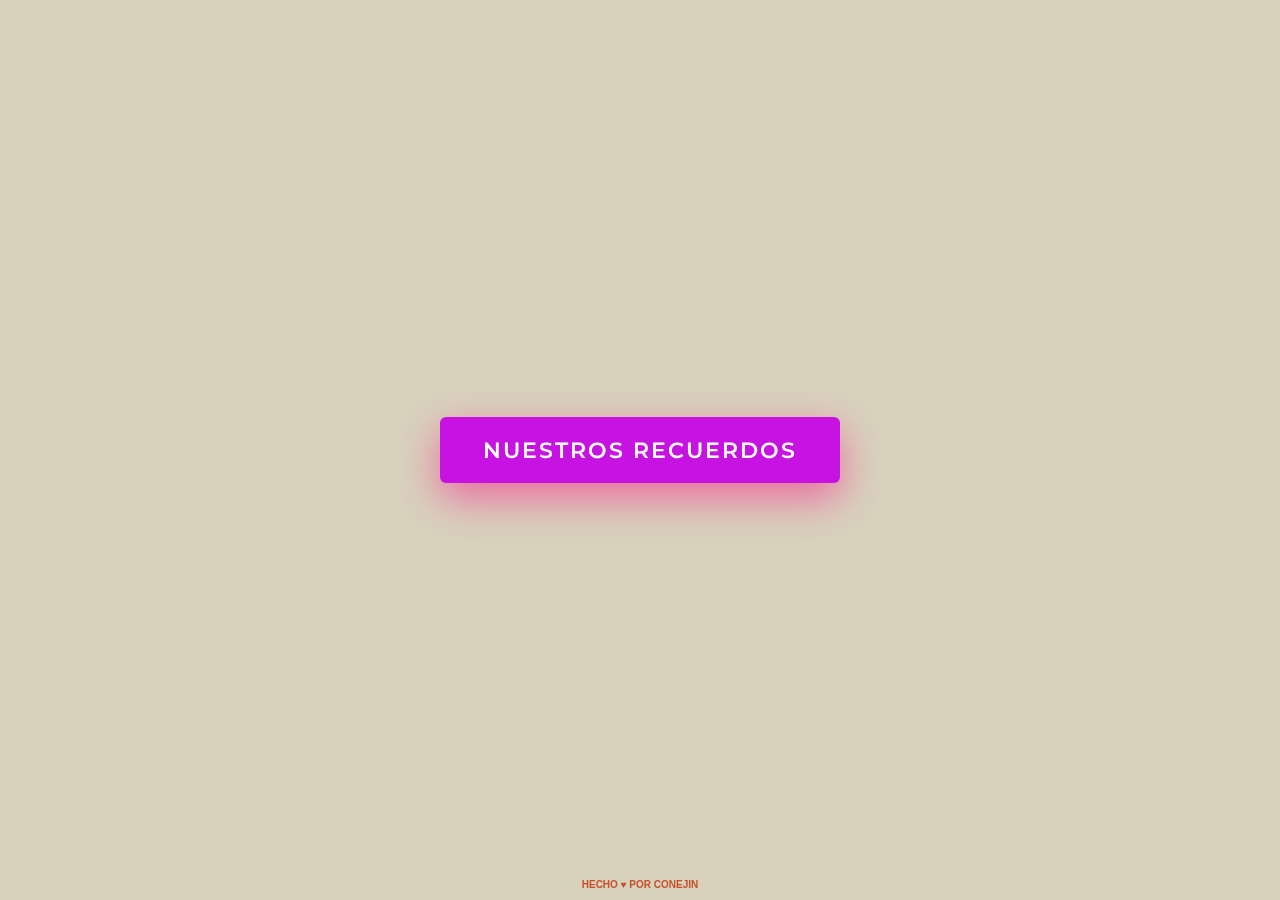
<file: index.html>
<!DOCTYPE html>
<html lang="en" >
<head>
  <meta charset="UTF-8">
  <title>Click love encoded</title>
  <link rel="stylesheet" href="./style.css">

</head>
<body>
<div class='v-align'>
  <div class='hero-btn'>
    <button class='btn'>
    NUESTROS RECUERDOS
     
    </button>


    <span class='particles-circle'></span>
    <span class='particles-circle'></span>
    <span class='particles-circle'></span>
    <span class='particles-circle'></span>
    <span class='particles-circle'></span>
    <span class='particles-circle'></span>
    <span class='particles-circle'></span>
    <span class='particles-circle'></span>
    <span class='particles-circle'></span>
    <span class='particles-circle'></span>
    <span class='particles-circle'></span>
    <span class='particles-circle'></span>
    <span class='particles-circle'></span>
    <span class='particles-circle'></span>
    <span class='particles-circle'></span>
    <span class='particles-circle'></span>
    <span class='particles-circle'></span>
    <span class='particles-circle'></span>
    <span class='particles-circle'></span>
    <span class='particles-circle'></span>
    <span class='particles-circle'></span>
    <span class='particles-circle'></span>
    <span class='particles-circle'></span>
    <span class='particles-circle'></span>
    <span class='particles-circle'></span>
    <span class='particles-circle'></span>
    <span class='particles-circle'></span>
    <span class='particles-circle'></span>
    <span class='particles-circle'></span>
    <span class='particles-circle'></span>
    <span class='particles-circle'></span>
    <span class='particles-circle'></span>
    <span class='particles-circle'></span>
    <span class='particles-circle'></span>
    <span class='particles-circle'></span>
    <span class='particles-circle'></span>
    
  </div>
</div>
<div class='made-with-love'>
 HECHO 
  <span>♥</span>
  POR
  <a href='' target='_blank'>CONEJIN</a>

</div>

  <script src='https://cdnjs.cloudflare.com/ajax/libs/jquery/3.3.1/jquery.min.js'></script>
  <script  src="./script.js"></script>

</body>
</html>
</file>
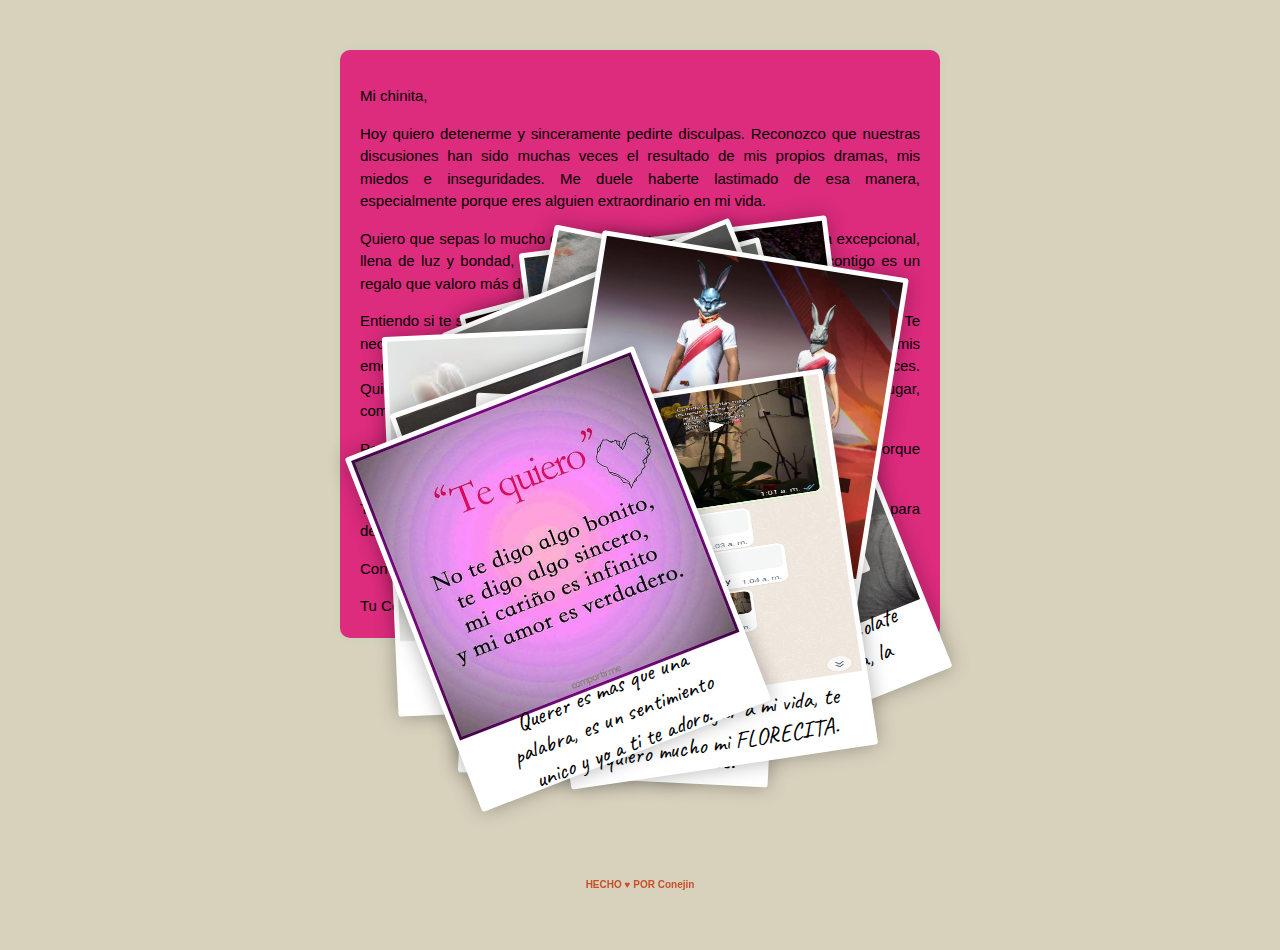
<file: galeria.html>
<!DOCTYPE html>
<html lang="en" >
<head>
  <meta charset="UTF-8">
  <title>FLORECITA</title>
  <link rel="stylesheet" href="./style.css">

</head>
<body>
<div class="Container">

  <div class="Picture">
    <img class="Picture-img" src="img/foto0.jpeg" alt="" />
    <div class="Picture-note"><span>@FLORECITA </span></div>
  </div>

  <div class="Picture">
    <img class="Picture-img" src="img/foto10.jpeg" alt="" />
    <div class="Picture-note"><span>En el libro de nuestra historia, cometí un error, pero con lágrimas en mis ojos y amor en mi corazón, te pido perdón, porque sin ti, mi vida pierde su razón. </span></div>
  </div>
  <div class="Picture">
    <img class="Picture-img" src="img/foto11.jpeg" alt="" />
    <div class="Picture-note"><span>El conejo saltarín, el chocolate en festín, y la florecita, la reina del jardín.</span></div>
  </div>
  <div class="Picture">
    <img class="Picture-img" src="img/foto3.jpeg" alt="" />
    <div class="Picture-note"><span>Chocolate dulce, aroma que seduce, como una florecita que en primavera luce.</span></div>
  </div>
  <div class="Picture">
    <img class="Picture-img" src="img/foto4.jpeg" alt="" />
    <div class="Picture-note"><span>La foto con la que me cautivaste, mi chinita hermosa.</span></div>
  </div>
  <div class="Picture">
    <img class="Picture-img" src="img/foto5.jpg" alt="" />
    <div class="Picture-note"><span>Estos conejitos no representan mi conejita.</span></div>
  </div>
  <div class="Picture">
    <img class="Picture-img" src="img/foto6.jpeg" alt="" />
    <div class="Picture-note"><span>Eres la razon por la cual mis noches cobraron sentido.</span></div>
  </div>
  <div class="Picture">
    <img class="Picture-img" src="img/foto7.jpg" alt="" />
    <div class="Picture-note"><span>Te regalo flores y cholates, porque se que son tus prefidos.</span></div>
  </div>
  <div class="Picture">
    <img class="Picture-img" src="img/foto8.jpeg" alt="" />
    <div class="Picture-note"><span>Como olvidar las noches de juego a tu lado, es mi hora favorita.</span></div>
  </div>
  <div class="Picture">
    <img class="Picture-img" src="img/foto9.jpeg" alt="" />
    <div class="Picture-note"><span>Gracias por llegar a mi vida, te quiero mucho mi FLORECITA.</span></div>
  </div>
  <div class="Picture">
    <img class="Picture-img" src="img/foto2.jpg" alt="" />
    <div class="Picture-note"><span>Querer es mas que una palabra, es un sentimiento unico y yo a ti te adoro.</span></div>
  </div>
</div>
<div class="mensaje">
    <p>Mi chinita,</p>
    <p>Hoy quiero detenerme y sinceramente pedirte disculpas. Reconozco que nuestras discusiones han sido muchas veces el resultado de mis propios dramas, mis miedos e inseguridades. Me duele haberte lastimado de esa manera, especialmente porque eres alguien extraordinario en mi vida.</p>
    <p>Quiero que sepas lo mucho que te quiero y aprecio. Eres una persona excepcional, llena de luz y bondad, y tener la oportunidad de compartir mi vida contigo es un regalo que valoro más de lo que puedo expresar.</p>
    <p>Entiendo si te sientes cansada de estas discusiones, pero por favor, no te vayas. Te necesito a mi lado más que nunca. Prometo trabajar en mí mismo, en controlar mis emociones y en ser el compañero amigo duo y esa personita especial que mereces. Quiero reconstruir lo que sentiamos los primeros dias , lleno de ganas de jugar, complicidad y felicidad.</p>
    <p>Perdóname por mis errores, por favor. No quiero perder lo que tenemos, porque eres mi todo, mi apoyo, mi dua y mi personita especial que quiero mucho.</p>
    <p>Te adoro más de lo que las palabras pueden decir, y haré todo lo posible para demostrártelo cada día.</p>
    <p>Con todo mi cariño y arrepentimiento,</p>
    <p>Tu Conejin</p>
</div>
<div class='made-with-love'>
  HECHO 
   <span>♥</span>
   POR
   <a href='' target='_blank'>Conejin</a>
 
 </div>
  <script  src="./script.js"></script>

</body>
</html>
</file>
<file: style.css>
@import url("https://fonts.googleapis.com/css2?family=Caveat");
@import url("https://fonts.googleapis.com/css?family=Montserrat:400, 600");

.Container {
  position: absolute;
  top: 50%;
  left: 50%;
}

.Picture {
  display: inline-block;
  position: absolute;
  top: 0;
  left: 0;
  border: 5px solid #fff;
  border-radius: 3px;
  background: #fff;
  box-shadow: 0 0 20px rgba(0, 0, 0, 0.3);
  transform: translate(-50%, -50%);
  user-select: none;
  cursor: pointer;
}

.Picture-img {
  display: block;
  width: 300px;
  height: 300px;
  pointer-events: none;
}

.Picture-note {
  display: flex;
  align-items: center;
  justify-content: center;
  width: 300px;
  height: 70px;
  padding: 12px 24px;
  font-size: 1.5rem;
  text-align: center;
}

.Network {
  display: inline-block;
  padding: 0 5px;
}

.Network img {
  width: 1.5rem;
  aspect-ratio: 1 / 1;
  vertical-align: middle;
}

/* --------------------- */
/* Other styles          */
/* --------------------- */

* {
  box-sizing: border-box;
}

body {
  margin: 0;
  font-family: 'Caveat', serif;
  overflow: hidden;
}

.Me {
  position: fixed;
  z-index: 15;
  bottom: 20px;
  left: 50%;
  color: #111;
  transform: translateX(-50%);
  font-weight: 700;
  text-align: center;
  opacity: 0.7;
}




.hero-btn {
  position: relative;
  width: 400px;
  margin: auto;
  height: 66px;
}
.hero-btn .btn {
  background-color: #c713e2; /* Nuevo color de fondo */
 
  border: none;
  outline: none;
  text-decoration: none;
  text-transform: uppercase;
  color: #fff;
  display: inline-block;
  width: 400px;
  height: 66px;
  text-align: center;
  line-height: 66px;
  font-size: 22px;
  font-family: "Montserrat", sans-serif;
  font-weight: 600;
  letter-spacing: 2px;
  -moz-border-radius: 6px;
  -webkit-border-radius: 6px;
  border-radius: 6px;
  white-space: nowrap;
  text-overflow: ellipsis;
  -moz-user-select: -moz-none;
  -ms-user-select: none;
  -webkit-user-select: none;
  user-select: none;
  -moz-appearance: none;
  cursor: pointer;
  -webkit-appearance: none;
  -moz-box-shadow: 0 15px 40px rgba(255, 0, 131, 0.5);
  -webkit-box-shadow: 0 15px 40px rgba(255, 0, 131, 0.5);
  box-shadow: 0 15px 40px rgba(255, 0, 131, 0.5);
  -moz-transform: perspective(600px) rotateX(0deg) scale(1);
  -ms-transform: perspective(600px) rotateX(0deg) scale(1);
  -webkit-transform: perspective(600px) rotateX(0deg) scale(1);
  transform: perspective(600px) rotateX(0deg) scale(1);
  -moz-transition: all 0.2s linear;
  -o-transition: all 0.2s linear;
  -webkit-transition: all 0.2s linear;
  transition: all 0.2s linear;
}
.hero-btn .btn:hover {
  background-color: #e473b5; 
  -moz-box-shadow: 0 20px 40px rgba(255, 0, 131, 0.5);
  -webkit-box-shadow: 0 20px 40px rgba(255, 0, 131, 0.5);
  box-shadow: 0 20px 40px rgba(76, 175, 80, 0.5); 
}
.hero-btn .btn:active {
  -moz-transform: perspective(600px) rotateX(15deg) scale(0.9);
  -ms-transform: perspective(600px) rotateX(15deg) scale(0.9);
  -webkit-transform: perspective(600px) rotateX(15deg) scale(0.9);
  transform: perspective(600px) rotateX(15deg) scale(0.9);
  font-size: 21px;
  -moz-box-shadow: 0 20px 40px rgba(255, 0, 131, 0.5);
  -webkit-box-shadow: 0 20px 40px rgba(255, 0, 131, 0.5);
  box-shadow: 0 20px 40px rgba(255, 0, 131, 0.5);
}
.active .hero-btn .btn:active {
  -moz-transform: perspective(600px) rotateX(0deg) scale(1);
  -ms-transform: perspective(600px) rotateX(0deg) scale(1);
  -webkit-transform: perspective(600px) rotateX(0deg) scale(1);
  transform: perspective(600px) rotateX(0deg) scale(1);
  font-size: 22px;
  -moz-box-shadow: 0 15px 40px rgba(255, 0, 131, 0.5);
  -webkit-box-shadow: 0 15px 40px rgba(255, 0, 131, 0.5);
  box-shadow: 0 15px 40px rgba(255, 0, 131, 0.5);
}
.hero-btn .particles-circle {
  position: absolute;
  background-color: #eb2c75;
  width: 30px;
  height: 30px;
  top: 10px;
  left: 50%;
  margin-left: -15px;
  z-index: -1;
  -moz-border-radius: 50%;
  -webkit-border-radius: 50%;
  border-radius: 50%;
  -moz-transform: scale(0);
  -ms-transform: scale(0);
  -webkit-transform: scale(0);
  transform: scale(0);
  visibility: hidden;
}
.hero-btn .particles-circle:nth-of-type(odd) {
  border: solid 2px #d82981;
  background-color: transparent;
}
@keyframes particles-1 {
  from {
    transform: scale(1);
    visibility: visible;
  }
  to {
    left: 47px;
    top: -108px;
    transform: scale(0);
    visibility: hidden;
  }
}
.active .hero-btn .particles-circle:nth-of-type(1) {
  animation: particles-1 1.5s 0.025s;
}
@keyframes particles-2 {
  from {
    transform: scale(1);
    visibility: visible;
  }
  to {
    left: -115px;
    top: -100px;
    transform: scale(0);
    visibility: hidden;
  }
}
.active .hero-btn .particles-circle:nth-of-type(2) {
  animation: particles-2 1.5s 0.05s;
}
@keyframes particles-3 {
  from {
    transform: scale(1);
    visibility: visible;
  }
  to {
    left: 228px;
    top: 148px;
    transform: scale(0);
    visibility: hidden;
  }
}
.active .hero-btn .particles-circle:nth-of-type(3) {
  animation: particles-3 1.5s 0.075s;
}
@keyframes particles-4 {
  from {
    transform: scale(1);
    visibility: visible;
  }
  to {
    left: 17px;
    top: 226px;
    transform: scale(0);
    visibility: hidden;
  }
}
.active .hero-btn .particles-circle:nth-of-type(4) {
  animation: particles-4 1.5s 0.1s;
}
@keyframes particles-5 {
  from {
    transform: scale(1);
    visibility: visible;
  }
  to {
    left: -222px;
    top: 217px;
    transform: scale(0);
    visibility: hidden;
  }
}
.active .hero-btn .particles-circle:nth-of-type(5) {
  animation: particles-5 1.5s 0.125s;
}
@keyframes particles-6 {
  from {
    transform: scale(1);
    visibility: visible;
  }
  to {
    left: 36px;
    top: 214px;
    transform: scale(0);
    visibility: hidden;
  }
}
.active .hero-btn .particles-circle:nth-of-type(6) {
  animation: particles-6 1.5s 0.15s;
}
@keyframes particles-7 {
  from {
    transform: scale(1);
    visibility: visible;
  }
  to {
    left: -221px;
    top: -158px;
    transform: scale(0);
    visibility: hidden;
  }
}
.active .hero-btn .particles-circle:nth-of-type(7) {
  animation: particles-7 1.5s 0.175s;
}
@keyframes particles-8 {
  from {
    transform: scale(1);
    visibility: visible;
  }
  to {
    left: 38px;
    top: 147px;
    transform: scale(0);
    visibility: hidden;
  }
}
.active .hero-btn .particles-circle:nth-of-type(8) {
  animation: particles-8 1.5s 0.2s;
}
@keyframes particles-9 {
  from {
    transform: scale(1);
    visibility: visible;
  }
  to {
    left: -218px;
    top: -10px;
    transform: scale(0);
    visibility: hidden;
  }
}
.active .hero-btn .particles-circle:nth-of-type(9) {
  animation: particles-9 1.5s 0.225s;
}
@keyframes particles-10 {
  from {
    transform: scale(1);
    visibility: visible;
  }
  to {
    left: 22px;
    top: -53px;
    transform: scale(0);
    visibility: hidden;
  }
}
.active .hero-btn .particles-circle:nth-of-type(10) {
  animation: particles-10 1.5s 0.25s;
}
@keyframes particles-11 {
  from {
    transform: scale(1);
    visibility: visible;
  }
  to {
    left: 120px;
    top: -60px;
    transform: scale(0);
    visibility: hidden;
  }
}
.active .hero-btn .particles-circle:nth-of-type(11) {
  animation: particles-11 1.5s 0.275s;
}
@keyframes particles-12 {
  from {
    transform: scale(1);
    visibility: visible;
  }
  to {
    left: -15px;
    top: 9px;
    transform: scale(0);
    visibility: hidden;
  }
}
.active .hero-btn .particles-circle:nth-of-type(12) {
  animation: particles-12 1.5s 0.3s;
}
@keyframes particles-13 {
  from {
    transform: scale(1);
    visibility: visible;
  }
  to {
    left: 114px;
    top: -198px;
    transform: scale(0);
    visibility: hidden;
  }
}
.active .hero-btn .particles-circle:nth-of-type(13) {
  animation: particles-13 1.5s 0.325s;
}
@keyframes particles-14 {
  from {
    transform: scale(1);
    visibility: visible;
  }
  to {
    left: -212px;
    top: -34px;
    transform: scale(0);
    visibility: hidden;
  }
}
.active .hero-btn .particles-circle:nth-of-type(14) {
  animation: particles-14 1.5s 0.35s;
}
@keyframes particles-15 {
  from {
    transform: scale(1);
    visibility: visible;
  }
  to {
    left: 183px;
    top: -14px;
    transform: scale(0);
    visibility: hidden;
  }
}
.active .hero-btn .particles-circle:nth-of-type(15) {
  animation: particles-15 1.5s 0.375s;
}
@keyframes particles-16 {
  from {
    transform: scale(1);
    visibility: visible;
  }
  to {
    left: 150px;
    top: 146px;
    transform: scale(0);
    visibility: hidden;
  }
}
.active .hero-btn .particles-circle:nth-of-type(16) {
  animation: particles-16 1.5s 0.4s;
}
@keyframes particles-17 {
  from {
    transform: scale(1);
    visibility: visible;
  }
  to {
    left: 102px;
    top: 128px;
    transform: scale(0);
    visibility: hidden;
  }
}
.active .hero-btn .particles-circle:nth-of-type(17) {
  animation: particles-17 1.5s 0.425s;
}
@keyframes particles-18 {
  from {
    transform: scale(1);
    visibility: visible;
  }
  to {
    left: -157px;
    top: 134px;
    transform: scale(0);
    visibility: hidden;
  }
}
.active .hero-btn .particles-circle:nth-of-type(18) {
  animation: particles-18 1.5s 0.45s;
}
@keyframes particles-19 {
  from {
    transform: scale(1);
    visibility: visible;
  }
  to {
    left: 244px;
    top: 10px;
    transform: scale(0);
    visibility: hidden;
  }
}
.active .hero-btn .particles-circle:nth-of-type(19) {
  animation: particles-19 1.5s 0.475s;
}
@keyframes particles-20 {
  from {
    transform: scale(1);
    visibility: visible;
  }
  to {
    left: -11px;
    top: 138px;
    transform: scale(0);
    visibility: hidden;
  }
}
.active .hero-btn .particles-circle:nth-of-type(20) {
  animation: particles-20 1.5s 0.5s;
}
@keyframes particles-21 {
  from {
    transform: scale(1);
    visibility: visible;
  }
  to {
    left: 175px;
    top: -248px;
    transform: scale(0);
    visibility: hidden;
  }
}
.active .hero-btn .particles-circle:nth-of-type(21) {
  animation: particles-21 1.5s 0.525s;
}
@keyframes particles-22 {
  from {
    transform: scale(1);
    visibility: visible;
  }
  to {
    left: 116px;
    top: 96px;
    transform: scale(0);
    visibility: hidden;
  }
}
.active .hero-btn .particles-circle:nth-of-type(22) {
  animation: particles-22 1.5s 0.55s;
}
@keyframes particles-23 {
  from {
    transform: scale(1);
    visibility: visible;
  }
  to {
    left: 65px;
    top: -162px;
    transform: scale(0);
    visibility: hidden;
  }
}
.active .hero-btn .particles-circle:nth-of-type(23) {
  animation: particles-23 1.5s 0.575s;
}
@keyframes particles-24 {
  from {
    transform: scale(1);
    visibility: visible;
  }
  to {
    left: 137px;
    top: 133px;
    transform: scale(0);
    visibility: hidden;
  }
}
.active .hero-btn .particles-circle:nth-of-type(24) {
  animation: particles-24 1.5s 0.6s;
}
@keyframes particles-25 {
  from {
    transform: scale(1);
    visibility: visible;
  }
  to {
    left: -35px;
    top: -226px;
    transform: scale(0);
    visibility: hidden;
  }
}
.active .hero-btn .particles-circle:nth-of-type(25) {
  animation: particles-25 1.5s 0.625s;
}
@keyframes particles-26 {
  from {
    transform: scale(1);
    visibility: visible;
  }
  to {
    left: -8px;
    top: -224px;
    transform: scale(0);
    visibility: hidden;
  }
}
.active .hero-btn .particles-circle:nth-of-type(26) {
  animation: particles-26 1.5s 0.65s;
}
@keyframes particles-27 {
  from {
    transform: scale(1);
    visibility: visible;
  }
  to {
    left: -247px;
    top: 228px;
    transform: scale(0);
    visibility: hidden;
  }
}
.active .hero-btn .particles-circle:nth-of-type(27) {
  animation: particles-27 1.5s 0.675s;
}
@keyframes particles-28 {
  from {
    transform: scale(1);
    visibility: visible;
  }
  to {
    left: 209px;
    top: 43px;
    transform: scale(0);
    visibility: hidden;
  }
}
.active .hero-btn .particles-circle:nth-of-type(28) {
  animation: particles-28 1.5s 0.7s;
}
@keyframes particles-29 {
  from {
    transform: scale(1);
    visibility: visible;
  }
  to {
    left: -6px;
    top: 183px;
    transform: scale(0);
    visibility: hidden;
  }
}
.active .hero-btn .particles-circle:nth-of-type(29) {
  animation: particles-29 1.5s 0.725s;
}
@keyframes particles-30 {
  from {
    transform: scale(1);
    visibility: visible;
  }
  to {
    left: -61px;
    top: -104px;
    transform: scale(0);
    visibility: hidden;
  }
}
.active .hero-btn .particles-circle:nth-of-type(30) {
  animation: particles-30 1.5s 0.75s;
}
@keyframes particles-31 {
  from {
    transform: scale(1);
    visibility: visible;
  }
  to {
    left: 62px;
    top: -106px;
    transform: scale(0);
    visibility: hidden;
  }
}
.active .hero-btn .particles-circle:nth-of-type(31) {
  animation: particles-31 1.5s 0.775s;
}
@keyframes particles-32 {
  from {
    transform: scale(1);
    visibility: visible;
  }
  to {
    left: -95px;
    top: 125px;
    transform: scale(0);
    visibility: hidden;
  }
}
.active .hero-btn .particles-circle:nth-of-type(32) {
  animation: particles-32 1.5s 0.8s;
}
@keyframes particles-33 {
  from {
    transform: scale(1);
    visibility: visible;
  }
  to {
    left: 160px;
    top: 206px;
    transform: scale(0);
    visibility: hidden;
  }
}
.active .hero-btn .particles-circle:nth-of-type(33) {
  animation: particles-33 1.5s 0.825s;
}
@keyframes particles-34 {
  from {
    transform: scale(1);
    visibility: visible;
  }
  to {
    left: -188px;
    top: 143px;
    transform: scale(0);
    visibility: hidden;
  }
}
.active .hero-btn .particles-circle:nth-of-type(34) {
  animation: particles-34 1.5s 0.85s;
}
@keyframes particles-35 {
  from {
    transform: scale(1);
    visibility: visible;
  }
  to {
    left: 4px;
    top: -94px;
    transform: scale(0);
    visibility: hidden;
  }
}
.active .hero-btn .particles-circle:nth-of-type(35) {
  animation: particles-35 1.5s 0.875s;
}

@keyframes particles-36 {
  from {
    transform: scale(1);
    visibility: visible;
  }
  to {
    left: 4px;
    top: -94px;
    transform: scale(0);
    visibility: hidden;
  }
}
.active .hero-btn .particles-circle:nth-of-type(36) {
  animation: particles-36 1.5s 0.975s;
}

.v-align {
  position: absolute;
  text-align: center;
  left: 0;
  width: 100%;
  max-height: 90vh;
  top: 50%;
  -moz-transform: translateY(-50%);
  -ms-transform: translateY(-50%);
  -webkit-transform: translateY(-50%);
  transform: translateY(-50%);
}

.wrap__sparks {
  transform: translateZ(-100px);
}

* {
  -moz-box-sizing: border-box;
  -webkit-box-sizing: border-box;
  box-sizing: border-box;
}

html,
body {
  min-height: 100%;
}

body {
  background: #d8d2bd;
  height: 100vh;
  position: relative;
}

h1 {
  font-size: 24px;
  display: block;
  text-align: center;
  color: #6a11cb;
  font-weight: 500;
}

.made-with-love {
  position: fixed;
  left: 0;
  width: 100%;
  bottom: 10px;
  text-align: center;
  font-size: 10px;
  z-index: 9999;
  font-family: arial;
  color: #c74f2b;
  font-weight: 600;
}
.made-with-love i {
  font-style: normal;
  font-size: 14px;
  position: relative;
  top: 2px;
}
.made-with-love a {
  color: #c74f2b;
  text-decoration: none;
}
.made-with-love a:hover {
  text-decoration: underline;
}
.made-with-love .dribble img {
  max-width: 100%;
  width: 26px;
  position: relative;
  top: -2px;
  vertical-align: middle;
}

.ocultar {
  display: none;
}
#textoAmor {
  font-size: 60px; /* Tamaño del texto aumentado */
  position: absolute;
  top: -300px; /* Ajuste de la posición superior */
  left: 50%;
  transform: translateX(-50%);
  color: #c54384;
  text-decoration: none;
  font-family: "Montserrat", sans-serif;
}

#textoAmor::after {
  content: ' ♥'; /* Agregamos el corazón después del texto */
  color: red; /* Cambiamos el color del corazón, puedes ajustarlo según tu preferencia */
}
.mensaje {
    background-color: #dd2b7e;
    border-radius: 10px;
    box-shadow: 0 0 10px rgba(7, 211, 92, 0.1);
    padding: 20px;
    max-width: 600px;
    margin: 50px auto;
    font-family: Arial, Helvetica, sans-serif;
    font-size: 15px;
    text-align: justify;
}

.mensaje p {
    margin-bottom: 13px;
    line-height: 1.5;
}

.mensaje p:last-child {
    margin-bottom: 0;
}
</file>
